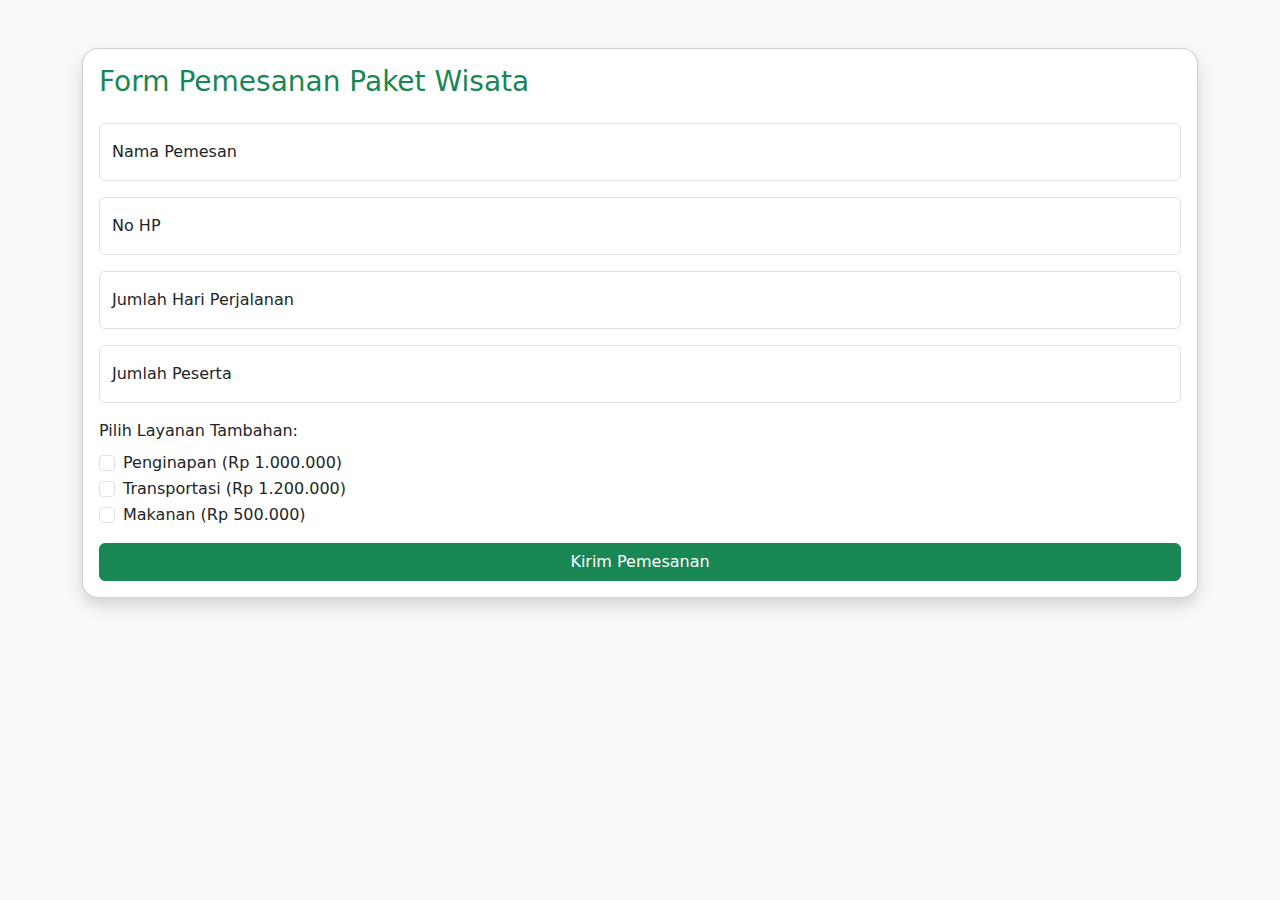
<file: desa-wisata/form.html>
<!DOCTYPE html>
<html lang="id">
  <head>
    <meta charset="UTF-8" />
    <meta name="viewport" content="width=device-width, initial-scale=1" />
    <title>Form Pemesanan - Melalak Travel</title>
    <link href="https://cdn.jsdelivr.net/npm/bootstrap@5.3.0/dist/css/bootstrap.min.css" rel="stylesheet" />
  </head>
  <body class="bg-light">
    <div class="container py-5">
      <div class="card shadow rounded-4">
        <div class="card-body">
          <h3 class="text-success mb-4">Form Pemesanan Paket Wisata</h3>

          <form method="POST" action="proses.php">
            <div class="form-floating mb-3">
              <input type="text" class="form-control" id="floatingInput" placeholder="nama-lengkap" name="nama" required />
              <label for="floatinginput">Nama Pemesan</label>
            </div>
            <div class="form-floating mb-3">
              <input type="text" class="form-control" id="floatingInput" placeholder="no-hp" name="nama" required />
              <label for="floatinginput">No HP</label>
            </div>
            <!-- <div class="form-floating mb-3">
              <input type="email" class="form-control" id="floatingInput" placeholder="name@example.com" />
              <label for="floatingInput">Email address</label>
            </div> -->

            <div class="form-floating mb-3">
              <input type="number" class="form-control" id="floatinginput" placeholder="hari" name="hari" min="1" required />
              <label class="form-label">Jumlah Hari Perjalanan</label>
            </div>

            <div class="form-floating mb-3">
              <input type="number" class="form-control" id="floatinginput" placeholder="jumlah-peserta" name="peserta" min="1" required />
              <label class="form-label">Jumlah Peserta</label>
            </div>

            <div class="mb-3">
              <label class="form-label">Pilih Layanan Tambahan:</label><br />
              <div class="form-check">
                <input class="form-check-input layanan" type="checkbox" name="layanan[]" value="1000000" id="penginapan" />
                <label class="form-check-label" for="penginapan">Penginapan (Rp 1.000.000)</label>
              </div>
              <div class="form-check">
                <input class="form-check-input layanan" type="checkbox" name="layanan[]" value="1200000" id="transportasi" />
                <label class="form-check-label" for="transportasi">Transportasi (Rp 1.200.000)</label>
              </div>
              <div class="form-check">
                <input class="form-check-input layanan" type="checkbox" name="layanan[]" value="500000" id="makanan" />
                <label class="form-check-label" for="makanan">Makanan (Rp 500.000)</label>
              </div>
            </div>

            <button type="submit" class="btn btn-success w-100">Kirim Pemesanan</button>
          </form>
        </div>
      </div>
    </div>
  </body>
</html>
</file>
